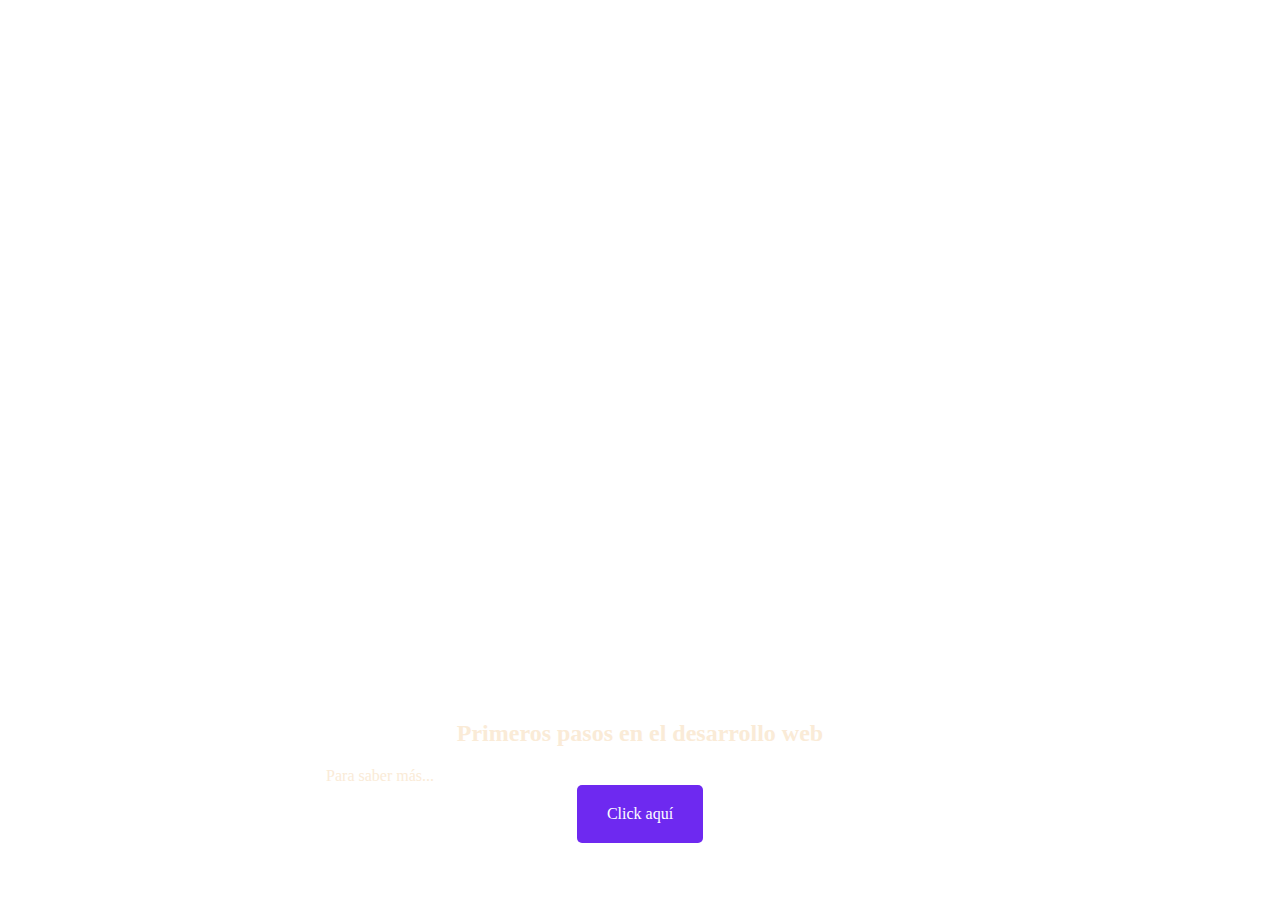
<file: index.html>
<!DOCTYPE html>
<html lang="es">

    <head>
        <meta charset="UTF-8">
        <meta name="viewport" content="width=device-width, initial-scale=1.0">
        <link rel="stylesheet" href="styles.css">
        <title>Portafolio</title>
    </head>
    <body>
        <div class="header">
        <div class="textbox_header">
            <p id="titulo_header">Rocío Hermida - Portfolio</p>
        </div>
    </div>
    <div class="section" id="html-section">
    <h2>Primeros pasos en el desarrollo web</h2>
    <p>Para saber más...</p>
    <a href="page2.html"><button>Click aquí</button></a>
    </div>
    
    </body>
</html>
</file>
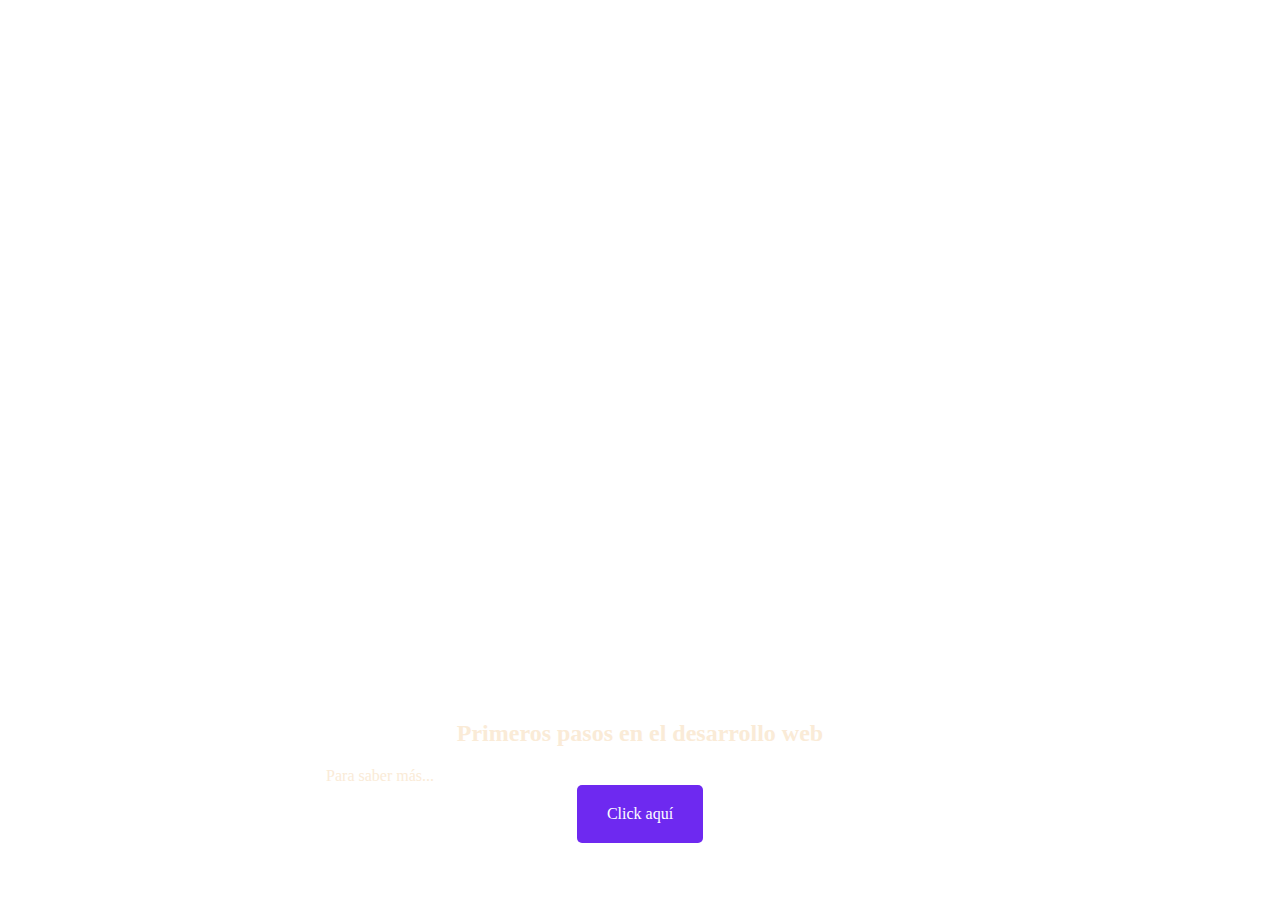
<file: Index.html>
<!DOCTYPE html>
<html lang="es">

    <head>
        <meta charset="UTF-8">
        <meta name="viewport" content="width=device-width, initial-scale=1.0">
        <link rel="stylesheet" href="styles.css">
        <title>Taller 4.6.1 - Semana 4</title>
    </head>
    <body>
        <div class="header">
        <div class="textbox_header">
            <p id="titulo_header">Rocío Hermida - Portfolio</p>
        </div>
    </div>
    <div class="section" id="html-section">
    <h2>Primeros pasos en el desarrollo web</h2>
    <p>Para saber más...</p>
    <a href="page2.html"><button>Click aquí</button></a>
    </div>
    
    </body>
</html>
</file>
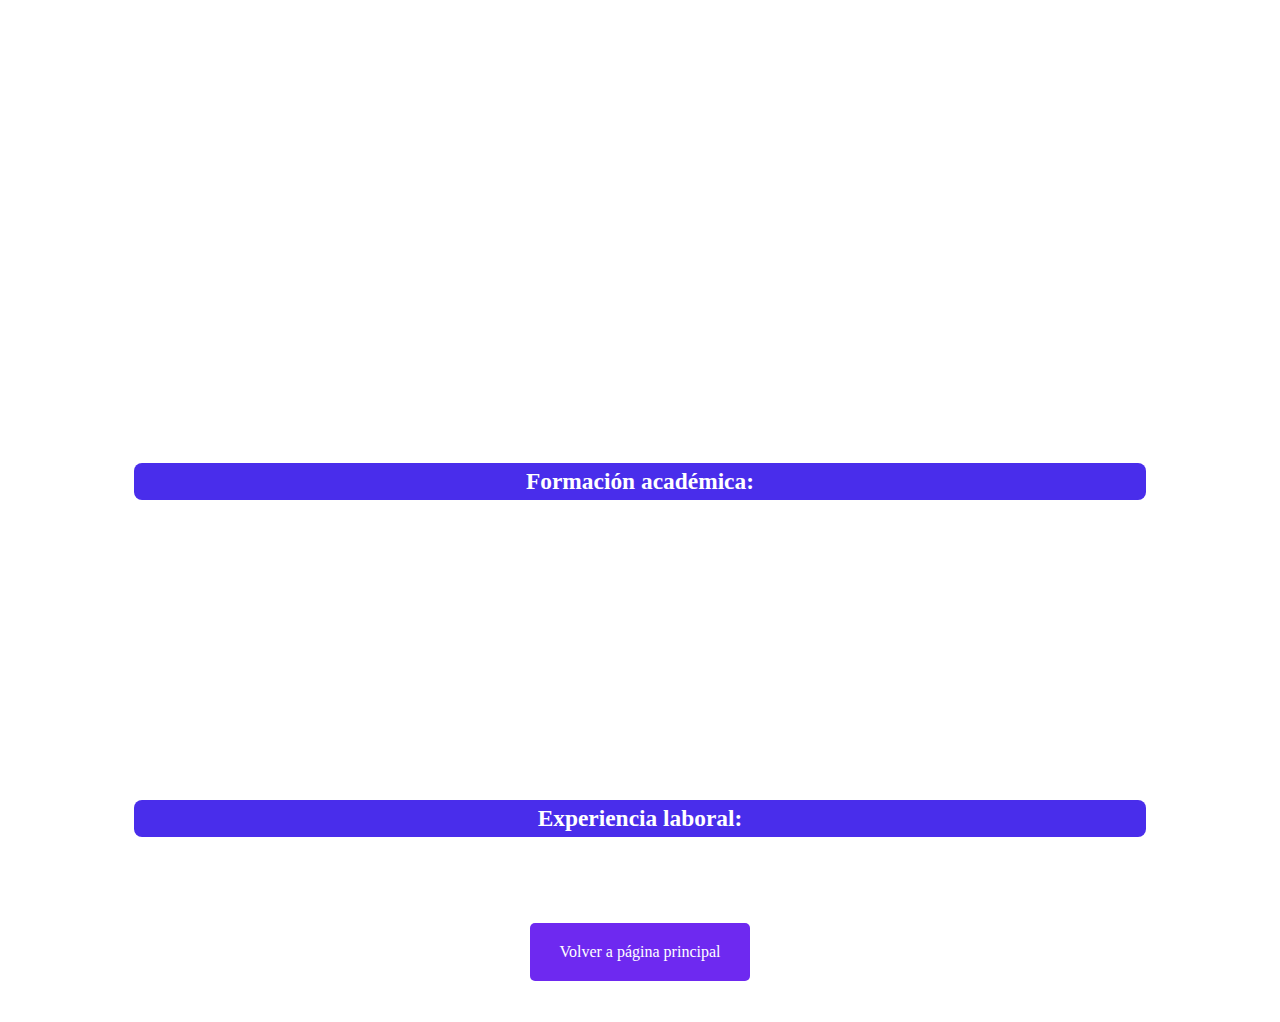
<file: page2.html>
<!DOCTYPE html>
    <html lang="es">
    
       <head>
            <meta charset="UTF-8">
            <meta name="viewport" content="width=device-width, initial-scale=1.0">
            <link rel="stylesheet" href="styles.css">
            <title>Taller 4.6.1 - Semana 4</title>
        </head>
        <body>
            <h1>Un poco más sobre mi:</h1>
           
          <div id="introducción">
            <p>
                <strong>Profesional, entusiasta, gran capacidad para resolver problemas y trabajar en equipo.</strong>
            </p>

            <h3>Formación académica:</h3>
         </div>

         <body id="contenido">
            <div class="Experiencias">
            <p><strong>Educación:</strong></p> 
            <div class="fila">
                <div class="columna">
                    <ul><p></p>
                        <li>JaP Nivel 2: Fase 1 - presente</li>
                        <li>JaP Nivel 1: Fase 1 - 2024</li>
                        <li>Facultad de Medicina - 2020</li>
                        <li>Secundaria - 2015</li>
                    </ul>
                </div>         
            </div>
            </div>
            <div class="Experiencias">
                <p><strong>Idiomas:</strong></p> 
                <div class="fila">
                    <div class="columna">
                        <ul>
                            <li>Español: Nativo</li>
                            <li>Inglés: C1</li>
                            <li>Italiano: A2</li>
                            <li>Portugués: A2</li>  
                        </ul>
                    </div>   
                </div>

            
                </div>
            <h3>
                Experiencia laboral:
            </h3>
            <div class="columna">
                <ul>
                    <p></p>
                    <li>Support coach, Aloríca - 2023 - presente</li>
                    <li>Agente de atención al cliente, Aloríca - 2021 - 2023 </li>
                </ul>   
            </div>        
                <footer><a href="index.html"><button>Volver a página principal</button></a></footer>
        </body>
        </html>
            <br>
            <div class="extras">
            <p>
              Nuevos contenidos serán publicados próximente... 
            </p>
           </div>
           
    
        </body>
</html>
</file>
<file: styles.css>
html{                 
    background-image: url('https://4kwallpapers.com/images/walls/thumbs_3t/11615.png');
    background-position: center center;
    background-repeat: no-repeat;
    background-size: cover;
    background-attachment: fixed;
    font-family: 'Trebuchet MS';
    margin: 0;
    height: 100%;
}   

h1{
text-align: center;;
font-size: 250% ;
padding: 15%;
margin: 0 10%;
color: white;
}

#titulo_header { 
    font-size: 50px; 
    font-weight: bold; 
    color: #ffffff; 
    text-align: center; 
    margin: 10px 0; 

}

.header {
    height: 500px; 
    display: flex;
    justify-content: center;
    align-items: center;
    padding-top: 3px;
    background-size: cover; 
    background-position: center; 
}
#contenido{
    font-family: 'Trebuchet MS';
    font-size: 20px;
    color: white;
    text-align: left;
}
h3{
    border: black 1px;
    color: white;
    background-color: rgb(73, 45, 235);
    border-radius: 8px;
    padding: 5px;
    clear: both;
    margin: 0 10%;
    text-align: center;

}


.section {
    margin: 10%; 
    padding: 5%; 
    color: antiquewhite;
    text-align: center;
}

p{
    margin: 0 10%;
    text-align: justify;
    text-indent: 40px;
    font-size: 16px;
}


#extras{
    text-align: center;
    text-indent: 40px;
}

button{
   
    background-color: #6e29f0;
    border: none;
    color: white;
    padding: 20px 30px;
    text-align: center;
    font-size: 16px;
    border-radius: 5px;
    align-items: center;
    font-family:'Trebuchet MS';
    cursor: pointer;
    border-radius: 5px;
    justify-content: center;
    justify-content: baseline;
}


footer{
    display: flex;
    align-items: center;
    justify-content: center;
    cursor: pointer;
    border-radius: 5px;
}
/* Media Queries para hacer el diseño responsive */
@media (max-width: 600px) {
    h1 {
        font-size: 150%;
        margin: 0 5%;
    }

    p {
        margin: 0 5%;
        font-size: 14px;
    }

    .header {
        height: 300px;
    }

    button {
        padding: 10px 20px;
        font-size: 14px;
    }

    h3 {
        margin: 0 5%;
    }
}

@media (min-width: 601px) and (max-width: 1024px) {
    h1 {
        font-size: 200%;
        margin: 0 7%;
    }

    p {
        margin: 0 7%;
        font-size: 16px;
    }

    .header {
        height: 400px;
    }

    button {
        padding: 15px 25px;
        font-size: 15px;
    }

    h3 {
        margin: 0 7%;
    }
}
</file>
